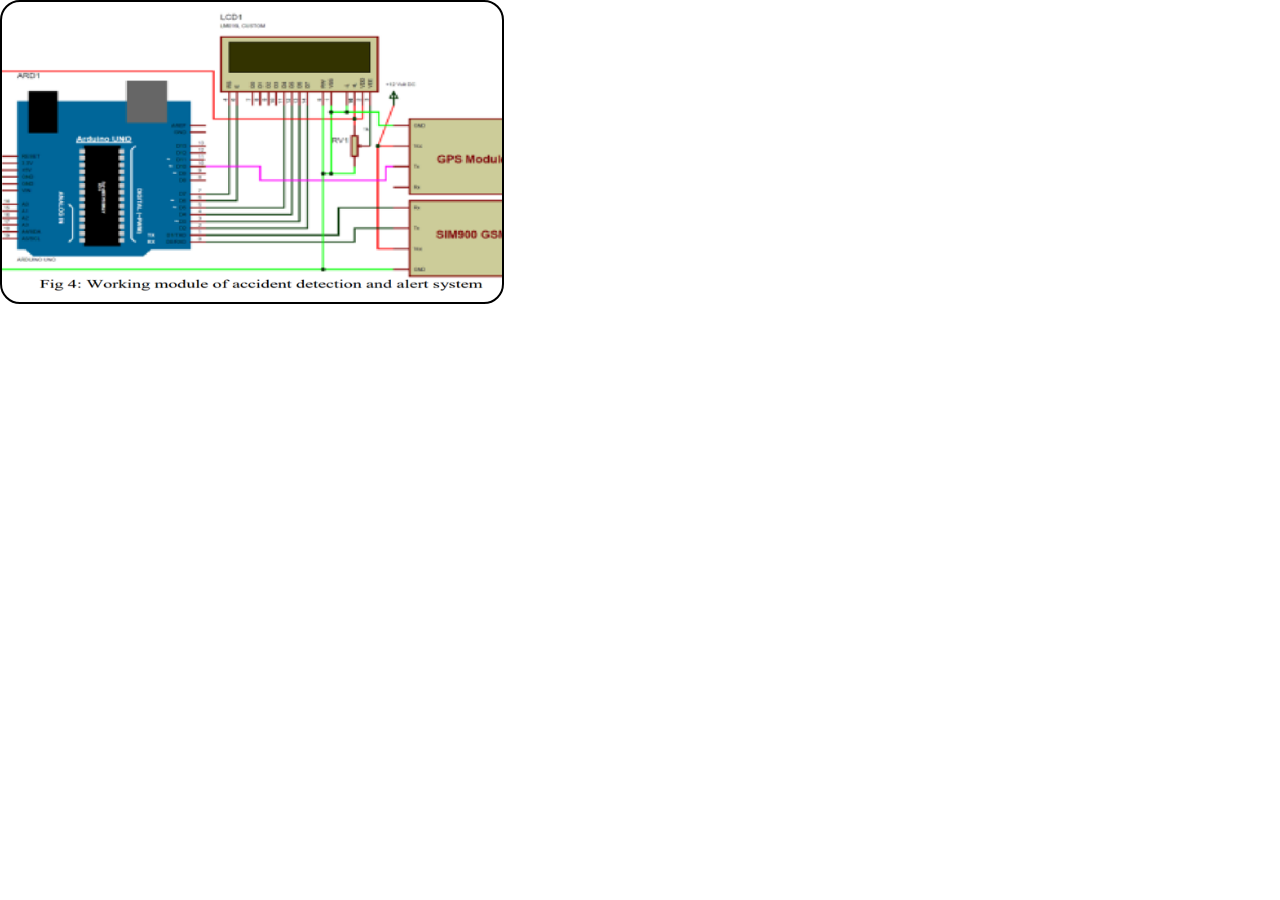
<file: index.html>
<!DOCTYPE html>
<html lang="en">
<head>
    <meta charset="UTF-8">
    <meta name="viewport" content="width=device-width, initial-scale=1.0">
    <title>Document</title>
    <link rel="stylesheet" href="./style.css">
</head>
<body>
    <div class="container">
        <div class="scroll">
            <p>
                Android Accident Detection & Alert System
                <br>
                

            </p>
            <a href="./project.html">
                <button class="btn">Read More</button>
            </a>               
             Road accidents rates are very high nowadays, especially two wheelers. Timely medical aid can help in saving lives. This system aims to alert the nearby medical center about the accident to provide immediate medical aid. The attached accelerometer in the vehicle.

        </div>
    </div>
    
</body>
</html>
</file>
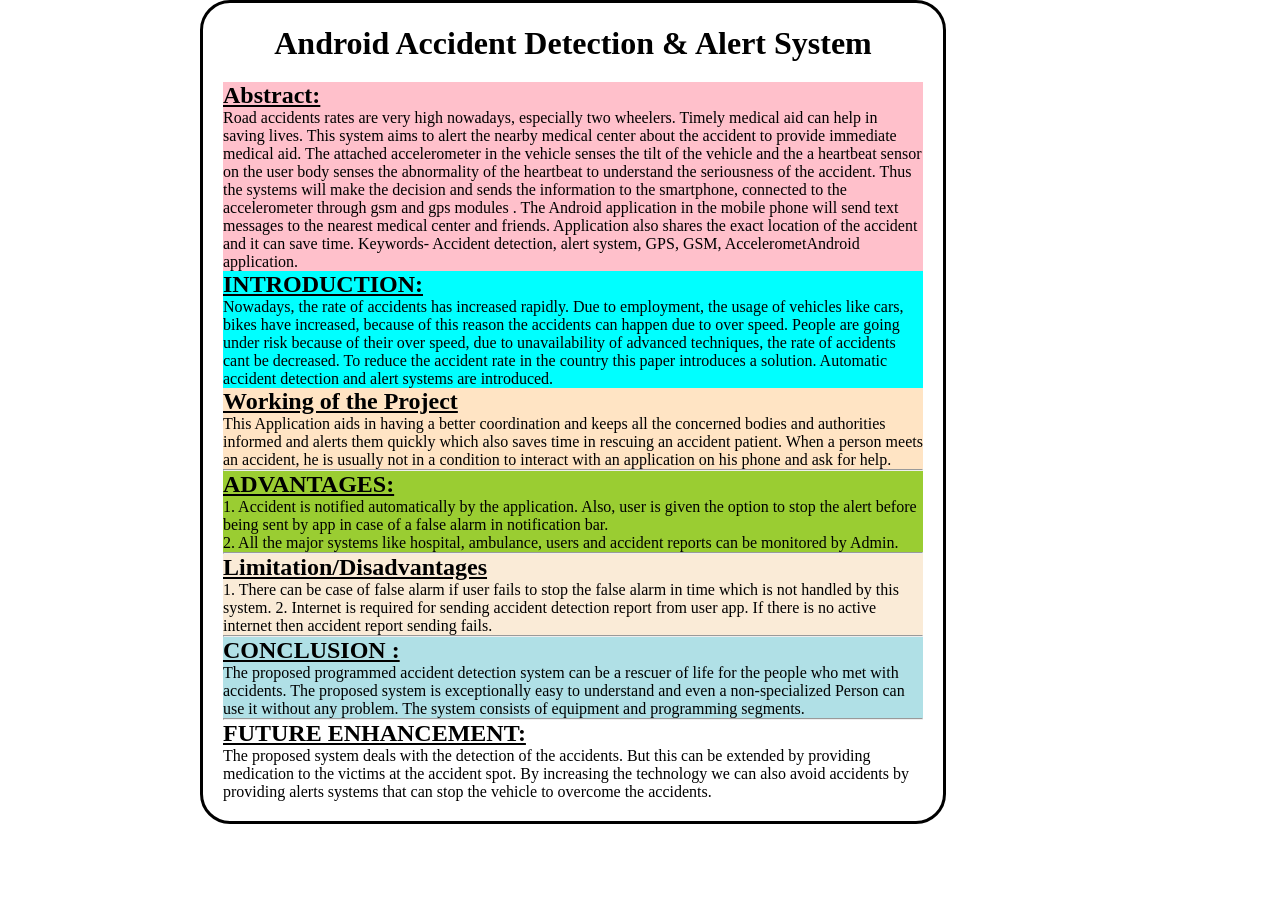
<file: project.html>
<!DOCTYPE html>
<html lang="en">
<head>
    <meta charset="UTF-8">
    <meta name="viewport" content="width=device-width, initial-scale=1.0">
    <title>Document</title>
    <link rel="stylesheet" href="./style.css">
</head>
<body>
    <body class="box">
        <div class="h1">
            <h1><b><center>Android Accident Detection & Alert System</b></h1></center>
        </div>
        <br>
        <div class="abs">
            <h2><b><u>Abstract:</u></b></h2>
            <p>
                Road accidents rates are very high nowadays, especially two wheelers. Timely medical aid can help in saving lives. This system aims to alert the nearby medical center about the accident to provide immediate medical aid. The attached accelerometer in the vehicle senses the tilt of the vehicle and the a heartbeat sensor on the user body senses the abnormality of the heartbeat to understand the seriousness of the accident. Thus the systems will make the decision and sends the information to the smartphone, connected to the accelerometer through gsm and gps modules . The Android application in the mobile phone will send text messages to the nearest medical center and friends. Application also shares the exact location of the accident and it can save time. Keywords- Accident detection, alert system, GPS, GSM, AccelerometAndroid application.
                <br>
            </p>
        </div>

        <div class="int">
            <h2><b><u>
                INTRODUCTION: 
            </u></b></h2>
            <p>
                Nowadays, the rate of accidents has increased rapidly. Due to employment, the usage of vehicles like cars, bikes have increased, because of this reason the accidents can happen due to over speed. People are going under risk because of their over speed, due to unavailability of advanced techniques, the rate of accidents cant be decreased. To reduce the accident rate in the country this paper introduces a solution. Automatic accident detection and alert systems are introduced. 
                <br>
            </p>
        </div>

        <div class="work">
            <h2><u><b>
                Working of the Project
            </b></u></h2>
            <p>
                This Application aids in having a better coordination and keeps all the concerned bodies and authorities informed and alerts them quickly which also saves time in rescuing an accident patient. When a person meets an accident, he is usually not in a condition to interact with an application on his phone and ask for help. 
                <br>
            </p>
        </div>

        <hr class="hr">
        <div class="adv">
            <h2><b><u>
                ADVANTAGES:
            </u></b></h2>
            <P>
                1. Accident is notified automatically by the application. Also, user is given the option to stop the alert before being sent by app in case of a false alarm in notification bar.
                <br>
                2. All the major systems like hospital, ambulance, users and accident reports can be monitored by Admin.
                <br>

            </P>
        </div>

        <hr class="hr">
        <div class="lim">
            <h2><b><u>
                Limitation/Disadvantages
            </u></b></h2>
            <p>
                1.	There can be case of false alarm if user fails to stop the false alarm in time which is not handled by this system.
                2.  Internet is required for sending accident detection report from user app. If there is no active internet then accident report sending fails.
                <br>

            </p>
        </div>
        <hr class="hr">
        <div class="con">
            <h2><b><u>CONCLUSION : </u></b></h2>
            <p>
                The proposed programmed accident detection system can be a rescuer of life for the people who met with accidents. The proposed system is exceptionally easy to understand and even a non-specialized Person can use it without any problem. The system consists of equipment and programming segments. 
                <br>
            </p>
        </div>
        
        
        <hr class="hr">
        <div class="funt">
            <h2><b><u>
                FUTURE ENHANCEMENT: 
            </u></b></h2>
            <p>
                The proposed system deals with the detection of the accidents. But this can be extended by providing medication to the victims at the accident spot. By increasing the technology we can also avoid accidents by providing alerts systems that can stop the vehicle to overcome the accidents. 
                <br>
            </p>
            
        </div>
        
        



    </body>
   
    
</body>
</html>
</file>
<file: style.css>
*{
    margin: 0px;
    padding: 0px;
}

.container{
    width: 500px;
    height: 300px;
    border: 2px solid black;
    background-image: url(./assets/image.png);
    background-position: center;
    border-radius: 20px;
    overflow: hidden;
    background-size: cover;
}
.scroll{
    height: 100%;
    font-size: 1.3rem;
    transform: translateX(100%);
    transition: all 1s linear 0s;
    backdrop-filter: blur(5px) brigthness(50%);
    color: pink;
    padding: 10px;
    overflow: hidden;

}
.container:hover>.scroll{
    transform: translateX(0px);
}
.btn{
    background-color: white;
    color: black;
    padding: 10px 20px;
    border: none;
    border-radius: 10px;
    margin-top: 20px;
    transition: all 0.3s linear 0s;
}
.btn:hover{
    background-color: white;
    color: black;
    transform: scale(1.1);
}
.box{
    width: 700px;
    background-size: cover;
    border: 3px solid black;
    padding: 20px;
    border-radius: 30px;
    transform: translateX(200px);
}
h1{
    width: 100;
    border: 2px solid white;
}
.abs{
    background-color: pink;
}
.int{
    background-color: aqua;
}
.work{
    background-color: bisque;
}
.adv{
    background-color: yellowgreen;
}
.lim{
    background-color: antiquewhite;
}
.con{
    background-color: powderblue;
}
.fut{
    background-color: gold;
}
</file>
